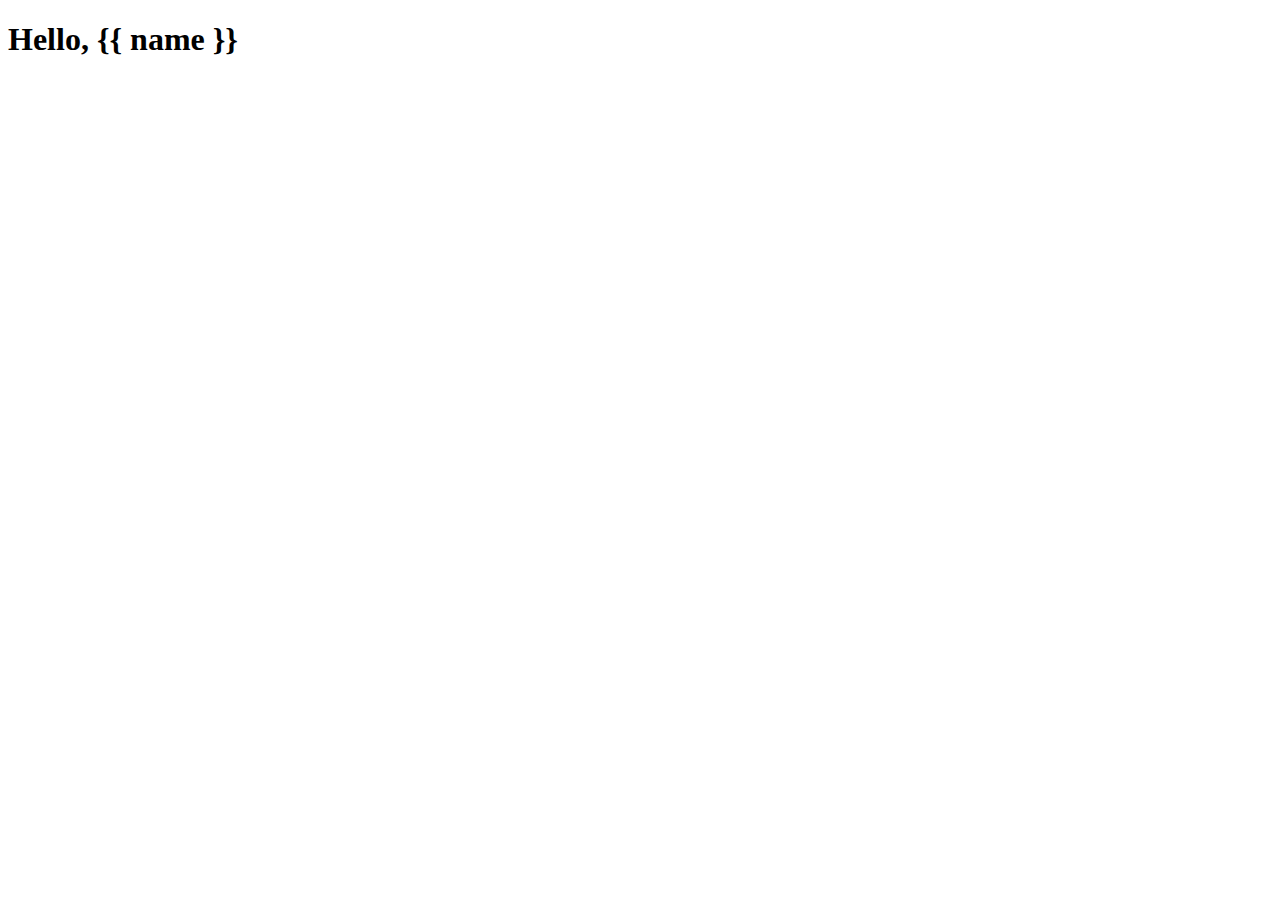
<file: lecture3/hello/templates/hello/greet.html>
<!DOCTYPE html>
<html lang="en">
<head>
    <meta charset="UTF-8">
    <meta name="viewport" content="width=device-width, initial-scale=1.0">
    <title>Document</title>
</head>
<body>
    <h1>Hello, {{ name }}</h1>
</body>
</html>
</file>
